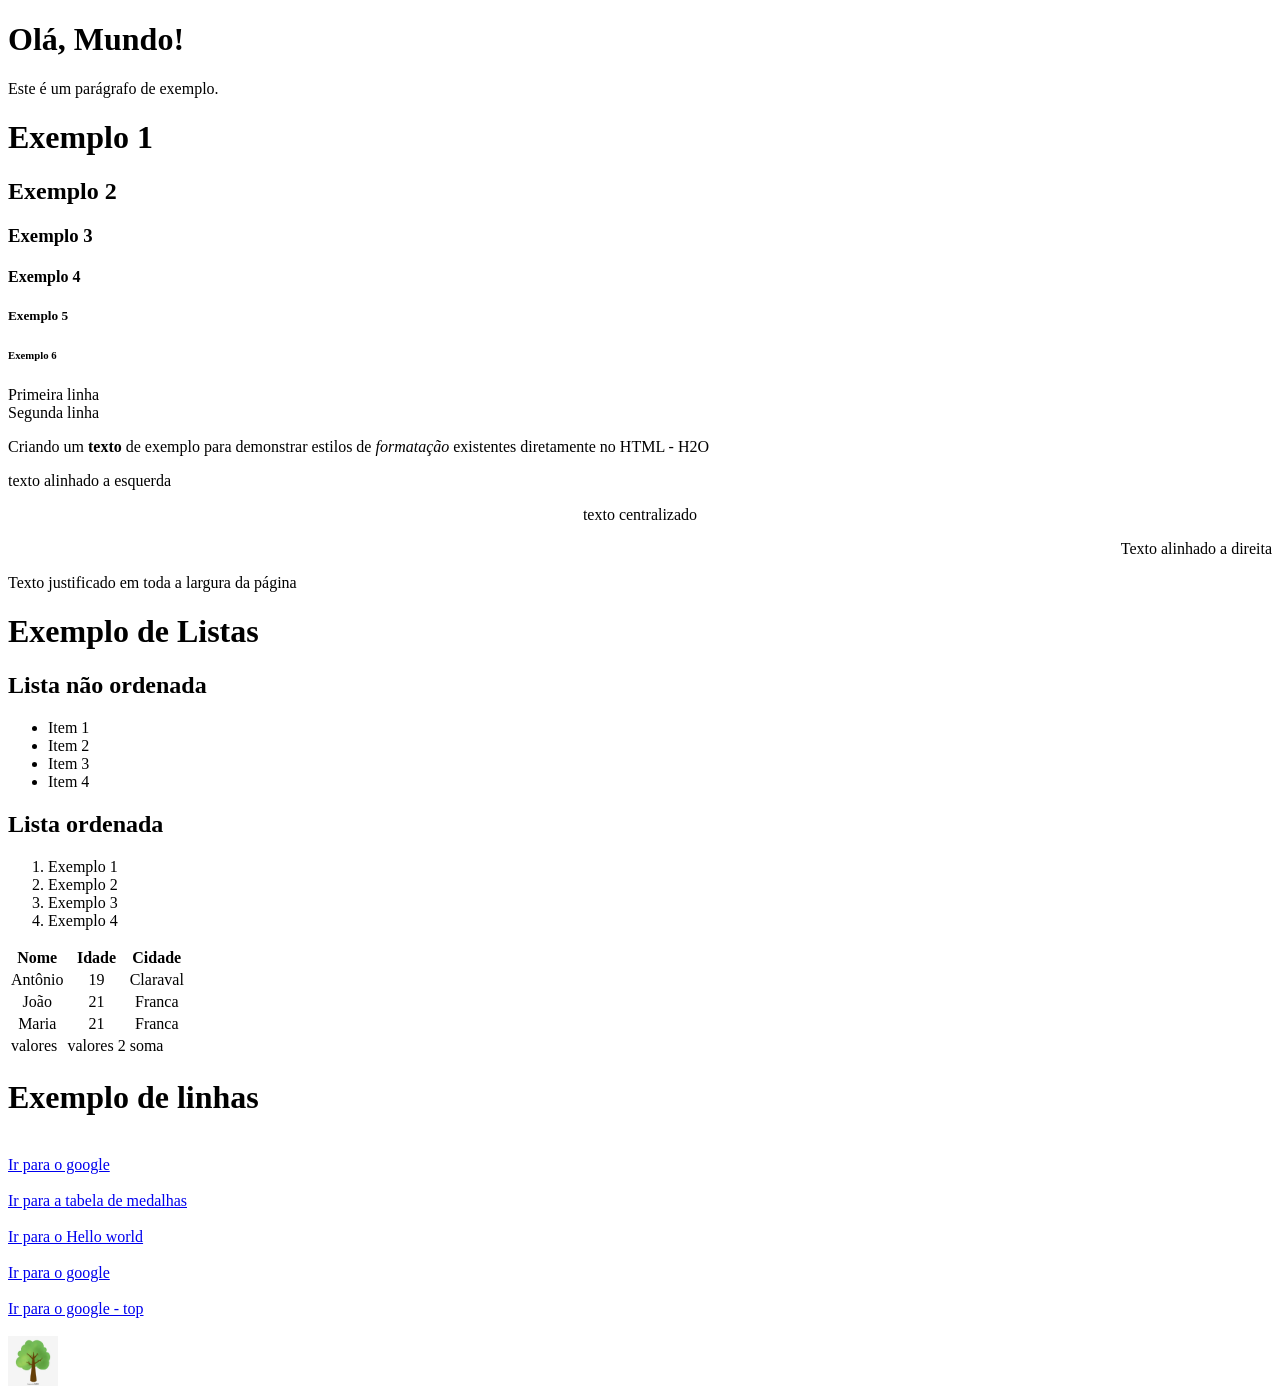
<file: Users/ANTONIOMIGUELCINTRAS/Desktop/projeto-20260825T221638Z-1-001/projeto/index.html>
<!DOCTYPE html>
<html lang="pt-BR">

<head>
    <meta charset="UTF-8">
    <meta name="viewport" content="width=device-width, initial-scale=1.0">
    <title>Minha primeira página</title>
    <link rel="icon" href="https://cdn-icons-png.flaticon.com/512/5339/5339181.png" type="image/png">

</head>

<body>
    <h1>Olá, Mundo!</h1>
    <p>Este é um parágrafo de exemplo.</p>
    <h1>Exemplo 1</h1>
    <h2>Exemplo 2</h2>
    <h3>Exemplo 3</h3>
    <h4>Exemplo 4</h4>
    <h5>Exemplo 5</h5>
    <h6>Exemplo 6</h6>

    <p>
        Primeira linha<br>
        Segunda linha
    </p>

    <p> Criando um <strong>texto</strong> de exemplo para demonstrar estilos de <em>formatação</em> existentes
        diretamente no HTML - H2O </p>

    <P align="left"> texto alinhado a esquerda</P>
    <p align="center"> texto centralizado</p>
    <p align="right"> Texto alinhado a direita</p>
    <p align="justify"> Texto justificado em toda a largura da página</p>

    <h1>Exemplo de Listas</h1>

    <h2>Lista não ordenada</h2>
    <ul>
        <li>Item 1</li>
        <li>Item 2</li>
        <li>Item 3</li>
        <li>Item 4</li>
    </ul>
    <h2>Lista ordenada</h2>
    <ol>
        <li>Exemplo 1</li>
        <li>Exemplo 2</li>
        <li>Exemplo 3</li>
        <li>Exemplo 4</li>
    </ol>

    <table>
        <thead>
            <tr>
                <th>Nome</th>
                <th>Idade</th>
                <th>Cidade</th>
            </tr>
        </thead>

        <body>
            <tr>
                <td align="center">Antônio</td>
                <td align="center">19</td>
                <td align="center">Claraval</td>
            </tr>
            <tr>
                <td align="center">João</td>
                <td align="center">21</td>
                <td align="center">Franca</td>
            </tr>
            <tr>
                <td align="center">Maria</td>
                <td align="center">21</td>
                <td align="center">Franca</td>
            </tr>
        </body>
        <foot>
            <tr>
                <td align="">valores</td>
                <td align="">valores 2</td>
                <td>soma</td>
            </tr>
        </foot>
    </table>

    <h1> Exemplo de linhas</h1>
    <br>

    <a href="https://google.com">Ir para o google</a>
    <br>
    <br>
    <a href="/index.html"> Ir para a tabela de medalhas</a>
    <br>
    <br>
    <a href="#seção-início"> Ir para o Hello world</a>
    <br>
    <br>
    <a href="https://google.com" target="_blank">Ir para o google</a>
    <br>
    <br>
    <a href="https://google.com" target="_top">Ir para o google - top</a>
    <br>
    <br>
    <img src="./images.jpg" alt="logotipo da empresa" witdh="50" height="50">
    <br>

</body>
</html>
</file>
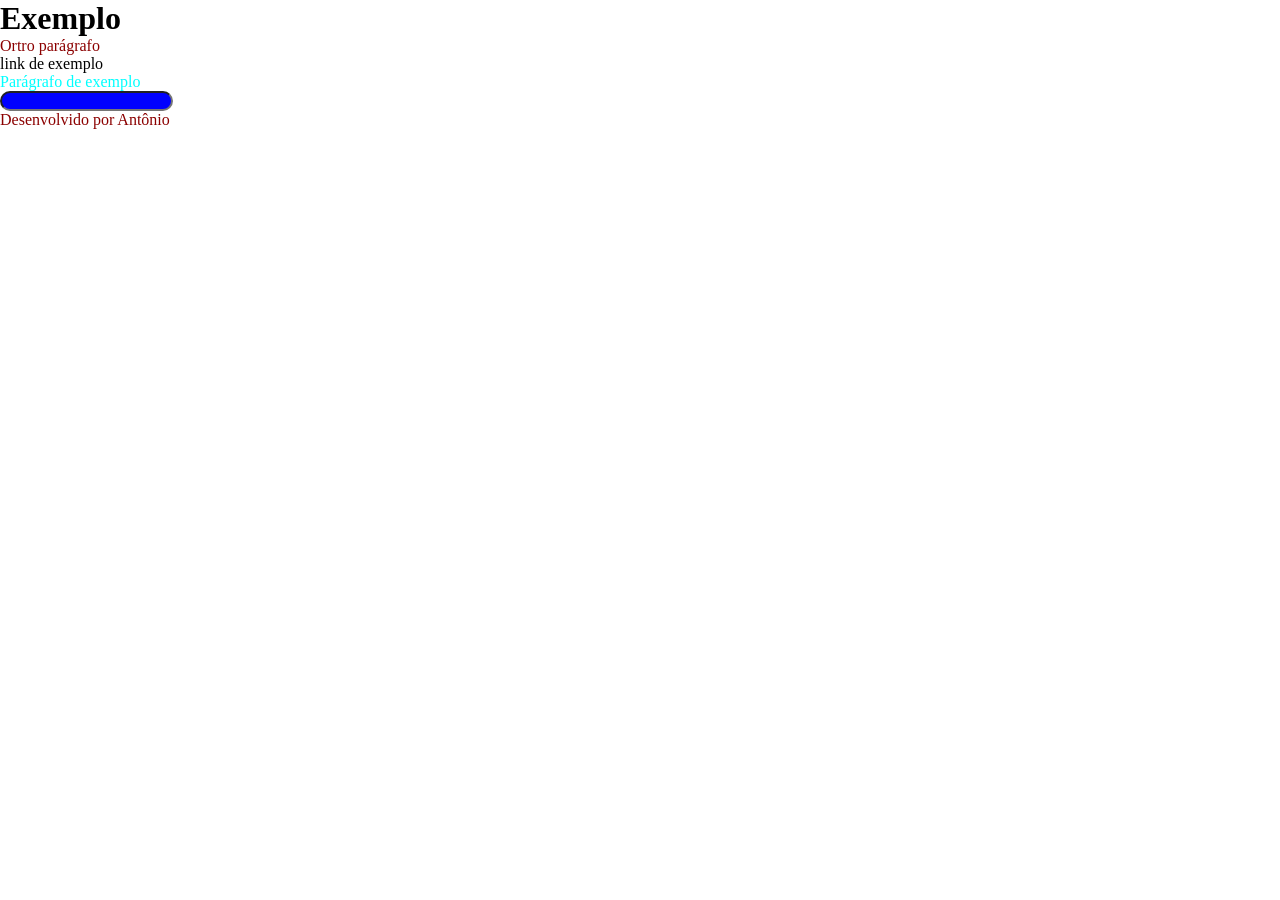
<file: Users/ANTONIOMIGUELCINTRAS/Desktop/projeto-20260825T221638Z-1-001/projeto/exemplo css/index.html>
<!DOCTYPE html>
<html lang="en">
<head>
    <meta charset="UTF-8">
    <meta name="viewport" content="width=device-width, initial-scale=1.0">
    <title>Exemplo CSS</title>
    <link rel="stylesheet" href="styles.css">
</head>
<body>
    <header>
        <h1>Exemplo</h1>
        <p>Ortro parágrafo</p>
    </header>
    <Main>
        <a>link de exemplo</a>
        <p class="exemplo-classe">Parágrafo de exemplo</p>
        <input type="email" name="'email"
        id="email" style="background-color: blue;"/>
    </Main>
    <footer>
        <p>Desenvolvido por Antônio</p>
    </footer>
</body>
</html>
</file>
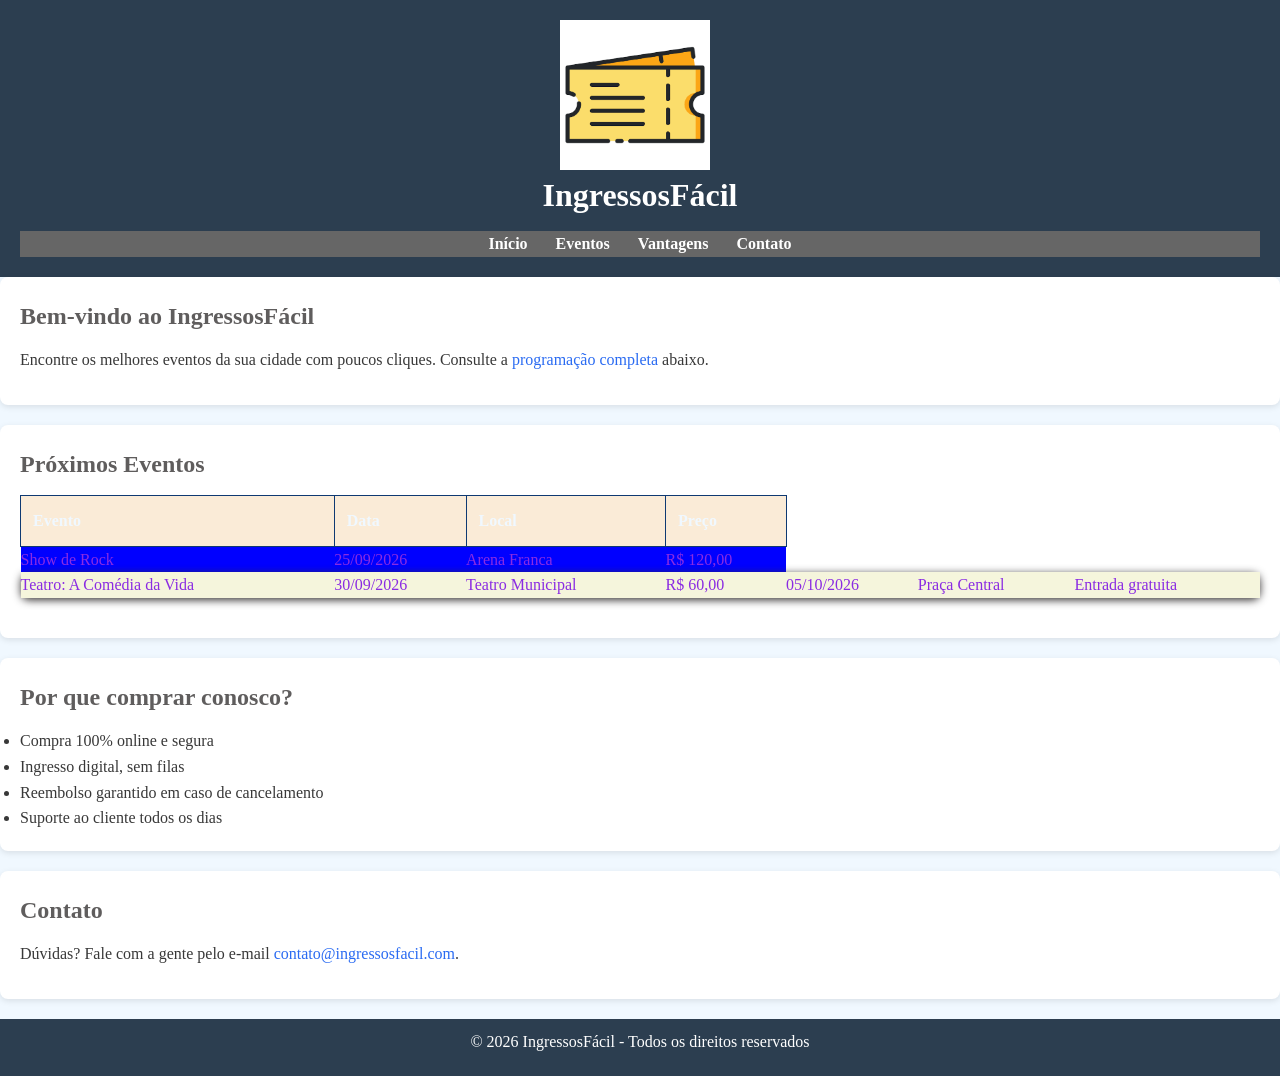
<file: Users/ANTONIOMIGUELCINTRAS/Desktop/projeto-20260825T221638Z-1-001/projeto/EXEMPLO-PROPRIEDADES-CSS/index.html>
<!DOCTYPE html>
<html lang="pt-BR">
<head>
    <meta charset="UTF-8">
    <meta name="viewport" content="width=device-width, initial-scale=1.0">
    <title>IngressosFácil</title>
    <link rel="stylesheet" href="styles.css">
</head>
<body>

    <header>
        <div class="logo">
            <img src="images (1).png" alt="Logo do site">
            <h1>IngressosFácil</h1>
        </div>
        <nav>
            <ul>
                <li><a href="#home">Início</a></li>
                <li><a href="#eventos">Eventos</a></li>
                <li><a href="#vantagens">Vantagens</a></li>
                <li><a href="#contato">Contato</a></li>
            </ul>
        </nav>
    </header>

    <main>
        <section id="home">
            <h2>Bem-vindo ao IngressosFácil</h2>
            <p>Encontre os melhores eventos da sua cidade com poucos cliques. Consulte a <a href="#eventos">programação completa</a> abaixo.</p>
        </section>

        <section id="eventos">
            <h2>Próximos Eventos</h2>
            <table>
                <thead>
                    <tr>
                        <th>Evento</th>
                        <th>Data</th>
                        <th>Local</th>
                        <th>Preço</th>
                    </tr>
                </thead>
                <tbody>
                    <tr>
                        <td>Show de Rock</td>
                        <td>25/09/2026</td>
                        <td>Arena Franca</td>
                        <td>R$ 120,00</td>
                    </tr>
                    <tr>
                        <td>Teatro: A Comédia da Vida</td>
                        <td>30/09/2026</td>
                        <td>Teatro Municipal</td>
                        <td>R$ 60,00<tronômico</td>
                        <td>05/10/2026</td>
                        <td>Praça Central</td>
                        <td>Entrada gratuita</td>
                    </tr>
                </tbody>
            </table>
        </section>

        <section id="vantagens">
            <h2>Por que comprar conosco?</h2>
            <ul>
                <li>Compra 100% online e segura</li>
                <li>Ingresso digital, sem filas</li>
                <li>Reembolso garantido em caso de cancelamento</li>
                <li>Suporte ao cliente todos os dias</li>
            </ul>
        </section>

        <section id="contato">
            <h2>Contato</h2>
            <p>Dúvidas? Fale com a gente pelo e-mail <a href="mailto:contato@ingressosfacil.com">contato@ingressosfacil.com</a>.</p>
        </section>
    </main>

    <footer>
        <p>&copy; 2026 IngressosFácil - Todos os direitos reservados</p>
    </footer>

</body>
</html>
</file>
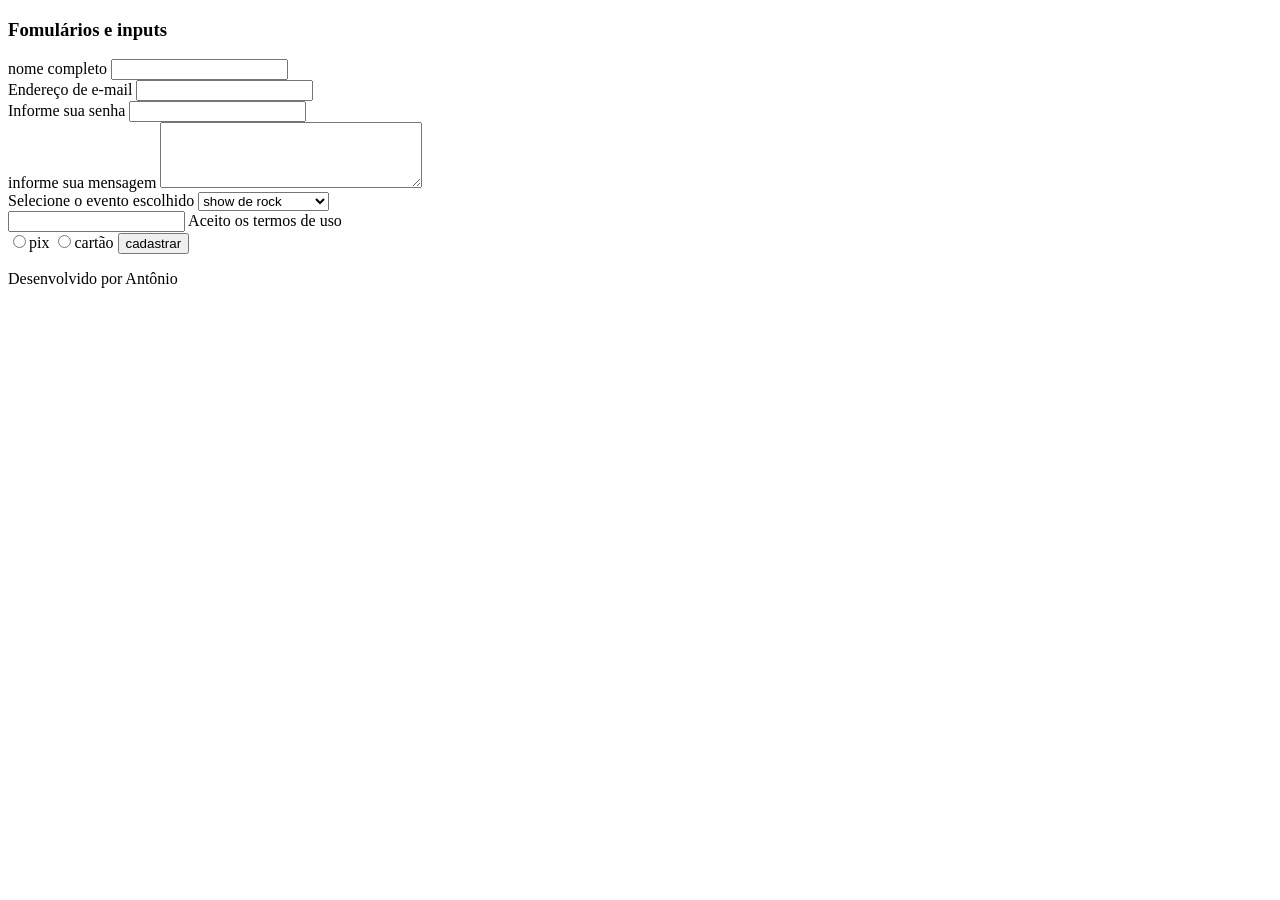
<file: Users/ANTONIOMIGUELCINTRAS/Desktop/projeto-20260825T221638Z-1-001/projeto/exemplo2/index.html>
<!DOCTYPE html>
<html lang="pt-BR">
	<head>
	    <meta charset="UTF-8">
	    <meta name="viewport" content="width=device-width, initial-scale=1.0">
	    <title>exemplo formulario HTMl</title>
	</head>
	<body>
	   <header>
            <h3> Fomulários e inputs</h3>
       </header>
       <main>
                <form id="register form" method="POST">
                    <label>nome completo</label>
                    <input type="text" id="nome" name="nome"
                    required />
                    <br>
                    <label for="email" >Endereço de e-mail</label>
                    <input type="email" id="'email" name="nome"/>
                    <br>
                    <label for="senha">Informe sua senha</label>
                    <input type="password" id ='senha' name="senha"
                    required/>
                    <br>

                    <label for="mensagem">informe sua mensagem</label>

                    <textarea id="mensagem" name="mensagem" rows="4" cols="30"></textarea>
                    <br>
                    <label for="evento">Selecione o evento escolhido</label>
                    <select id="evento" name="evento">
                        <option value="Rock">show de rock</option>
                        <option value="modao">show de sertanejo</option>
                        <option value="teatro">teatro: comédia</option>
                    </select>
                        <br>
                        <label for="termos">
                            <input type="chekbox" id="termos" name="termos"
                            required>
                            Aceito os termos de uso
                        </label>
                        <br>
                        <label><input type="radio" name="pagamento" value="pix"/>pix</label>
                        <label><input type="radio" name="pagamento" value="cartão"/>cartão</label>

                    <input type="submit" value="cadastrar" />
                    
                </form>
       </main>
       <footer>
            <p> Desenvolvido por Antônio</p>
       </footer>

        <script> document.getElementById(resgisterForm).addEventListener('submit', function (event)
        {
            event.preventDefault;
            const nome = document.getElementById('nome').value;
            alert('Ola,' + nome +'cadastro enviado com sucesso');
        })
        </script>
        </body>
</html>
</file>
<file: Users/ANTONIOMIGUELCINTRAS/Desktop/projeto-20260825T221638Z-1-001/projeto/exemplo css/styles.css>
*{
    margin: 0;
    padding: 0;
    box-sizing: border-box;
}

p {
    color:darkred
}

.exemplo-classe{
    color:aqua;
}

#email{
    background-color: darkgray;
    height: 20px;
    border-radius: 25px;
}
</file>
<file: Users/ANTONIOMIGUELCINTRAS/Desktop/projeto-20260825T221638Z-1-001/projeto/EXEMPLO-PROPRIEDADES-CSS/styles.css>
* {
    margin: 0;
    padding: 0;
    box-sizing: 
    border-box
}

body  {
    font-family: 'segoe UI'; Arial, sans-serif;
    color:rgb(56, 56, 56);
    background-color: aliceblue; 
    line-height: 1.6;
}

h1  {
    font-size: 2rem;
}

h2  { 
    font-size: 1.Srem;
    margin-bottom: 12px;
    color:rgb(95, 93, 93)
}

p {
     margin-bottom: 12px;
}
    
a {
     color: #2a6bf2;
     text-decoration: none;
    
}
    
 a:hover {
        text-decoration: underline;
    }
nav a{
    color:white;
    font-weight: bold;
    text-decoration: nome;
}

nav a.houver {
    text-decoration: underline;
}

nav ul {
    list-style: nome;
}
nav {
    background-color: rgb(102, 102, 102);
}
nav li {
    display: inline-block;
    margin: 0 12px
}
#vantegens ul{
    list-style-type: 8px;
}
table {
    width: 100%;
    border-collapse: collapse;
    margin-bottom: 20px;
}
th, th{
    padding: 12px;
    border: 1px solid rgb(14, 57, 114);
    text-align: left;
}

thead{
    background-color:antiquewhite;
    color:aliceblue
}
tbody {
    background-color:blue;
    color:blueviolet
}
tbody tr:nth-child(even){
    background-color:beige;
    padding: 20px;
    margin-bottom: 20px;
    border-radius: 8px;
    box-shadow: 0 2px 8px rgb(51, 48, 48)
}

main section {
    background-color: #fff;
    padding: 20px;
    margin-bottom: 20px;
    border-radius: 8px;
    box-shadow: 0 2px 6px rgba(0,0,0,0.1);
}

header{
    background-color: #2c3e50;
    color: white;
    padding: 20px;
    text-align: center;
}

header .logo{
    margin-bottom: 10px;
}

header .logo img {
    width: 150px;
    margin-right: 10px;
    vertical-align: middle;
}

footer{
    background-color: #2c3e50;
    color: white;
    text-align: center;
    padding: 10px;
}
</file>
